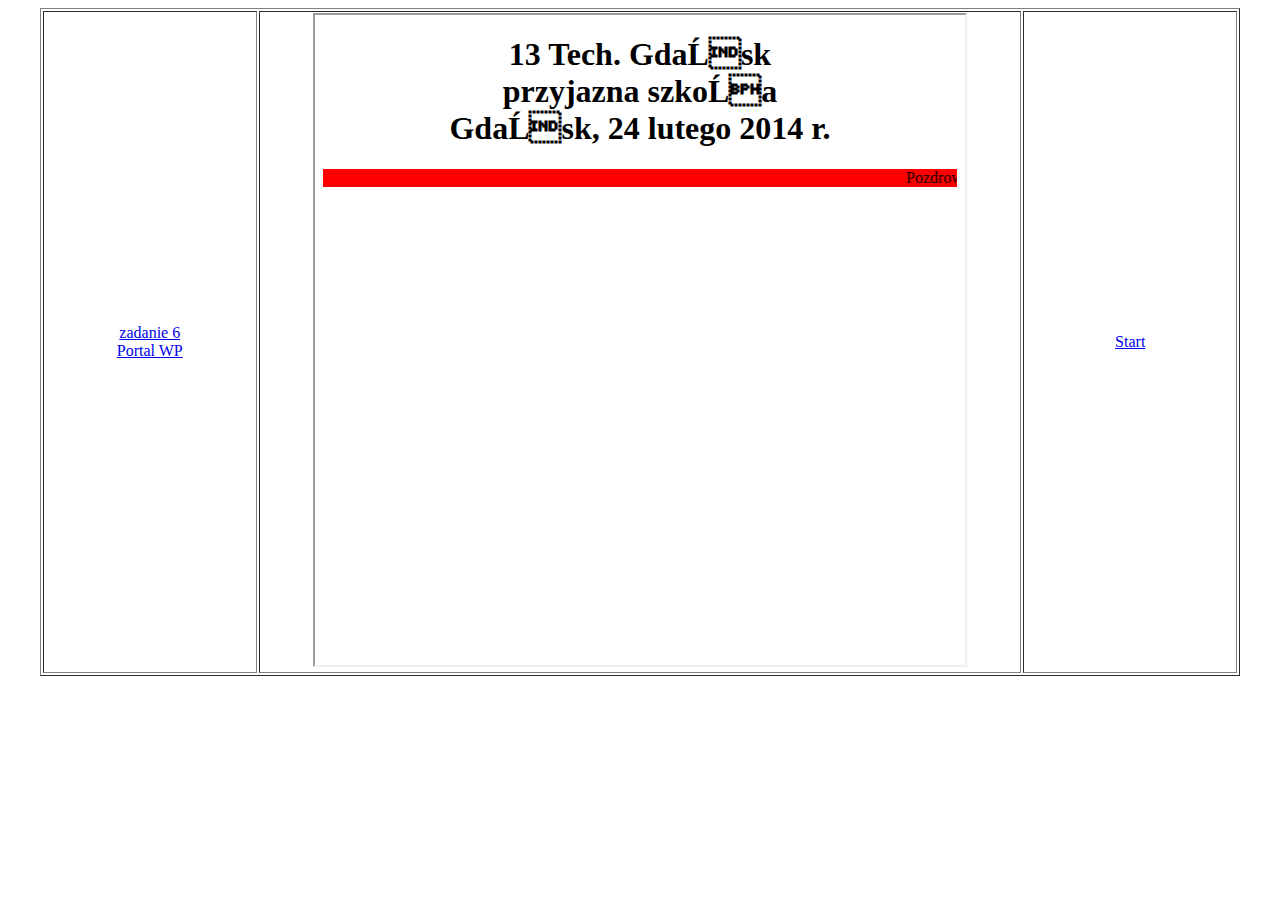
<file: index.html>
<!DOCTYPE html>
<html lang="pl-PL">
<html>
<head>
<META HTTP-EQUIV="content-type" CONTENT="text/html; CHARSET=iso-8859-2">
</head>
<body>
<table width=95% border="1" align="center">
 <tr>
 <td width=18% align=center>
 <a href="redz_z6.html" target="strony">zadanie 6</a>
 <br>
 <a href="http://www.wp.pl" target="strony">Portal WP</a>
 </td>
 <td align=center><iframe width=650 height=650 name="strony" src="start.html" border="0"></iframe>
 </td>
 <td width=18% align=center><a href="start.html" target="strony">Start</a>
 </td>
 </tr>
</table>
</body>
</html>
</file>
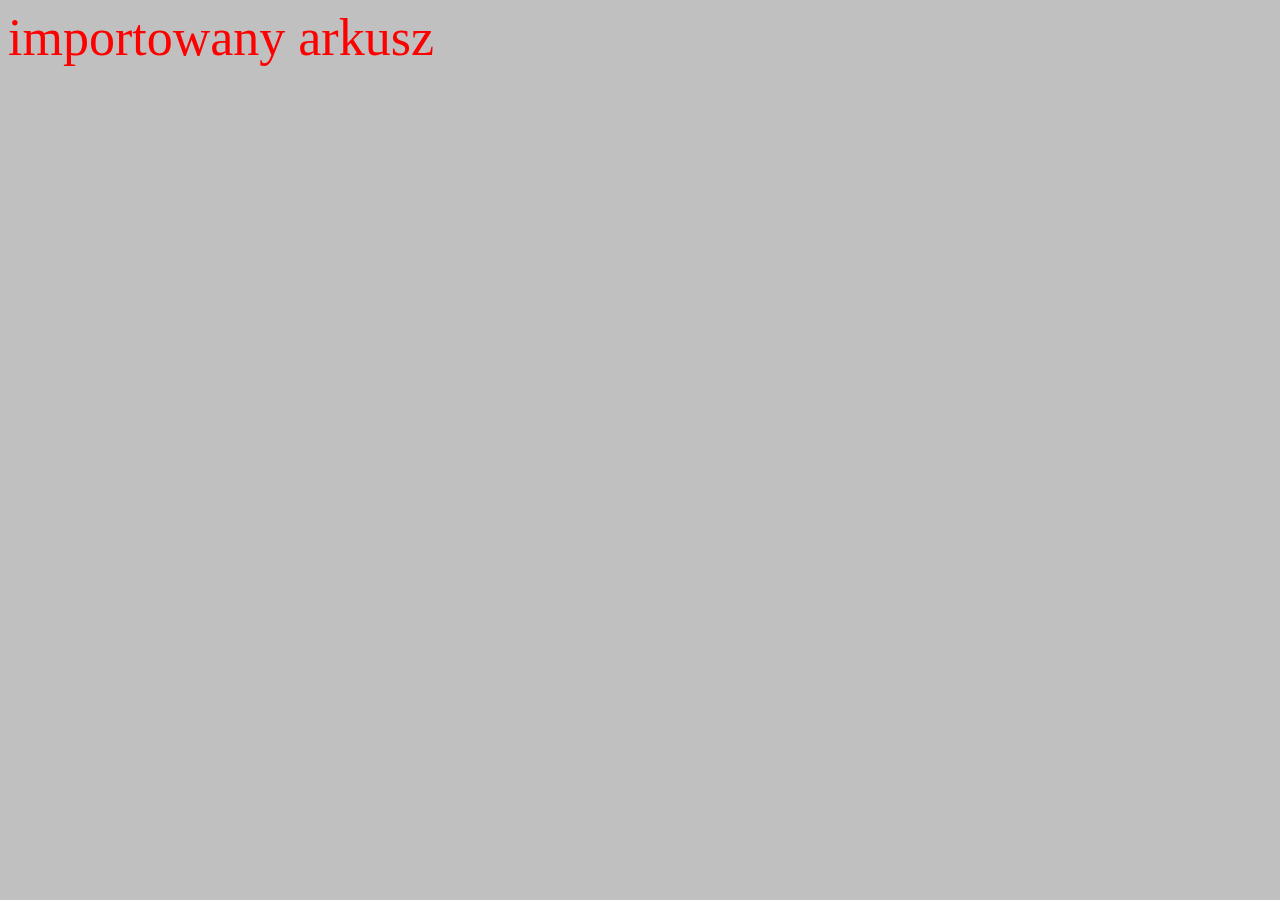
<file: redz_5_1.html>
<html>
<head>
<title>styl zewnetrzne</title>
<meta http-equiv="Content-Type" content="text/html; charset=utf-8">
<!-- importowany -->
 <style>
 @import url("redz_5_1.css");
 </style>
</head>
<body bgcolor="silver">
 <p>importowany arkusz</p>
 </body>
</html>
</file>
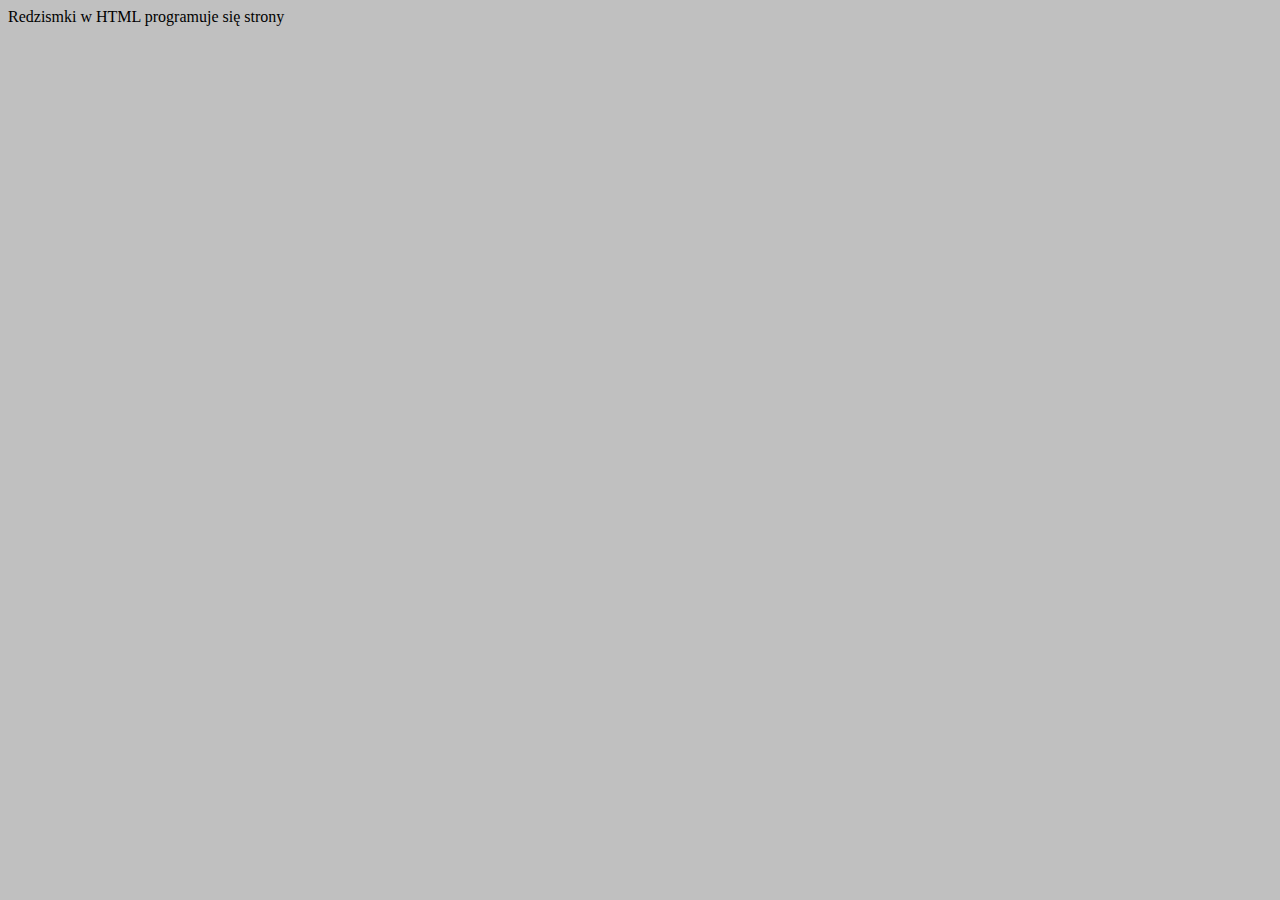
<file: redz_z5_2.html>
<html>
<head>
<title>styl zewnetrzny</title>
<meta http-equiv="Content-Type" content="text/html; charset=utf-8">
<!-- zewnetrzne -->
 <LINK href="C:\Users\2G2_Redzimski\Desktop\Alan\Witryny i aplikacje\CSS\redz_z5_2.css" rel="stylesheet" 
type="text/CSS">
</head>
<body bgcolor="silver">
 <p>Redzismki w HTML programuje się strony</p>
 </body>
</html>
</file>
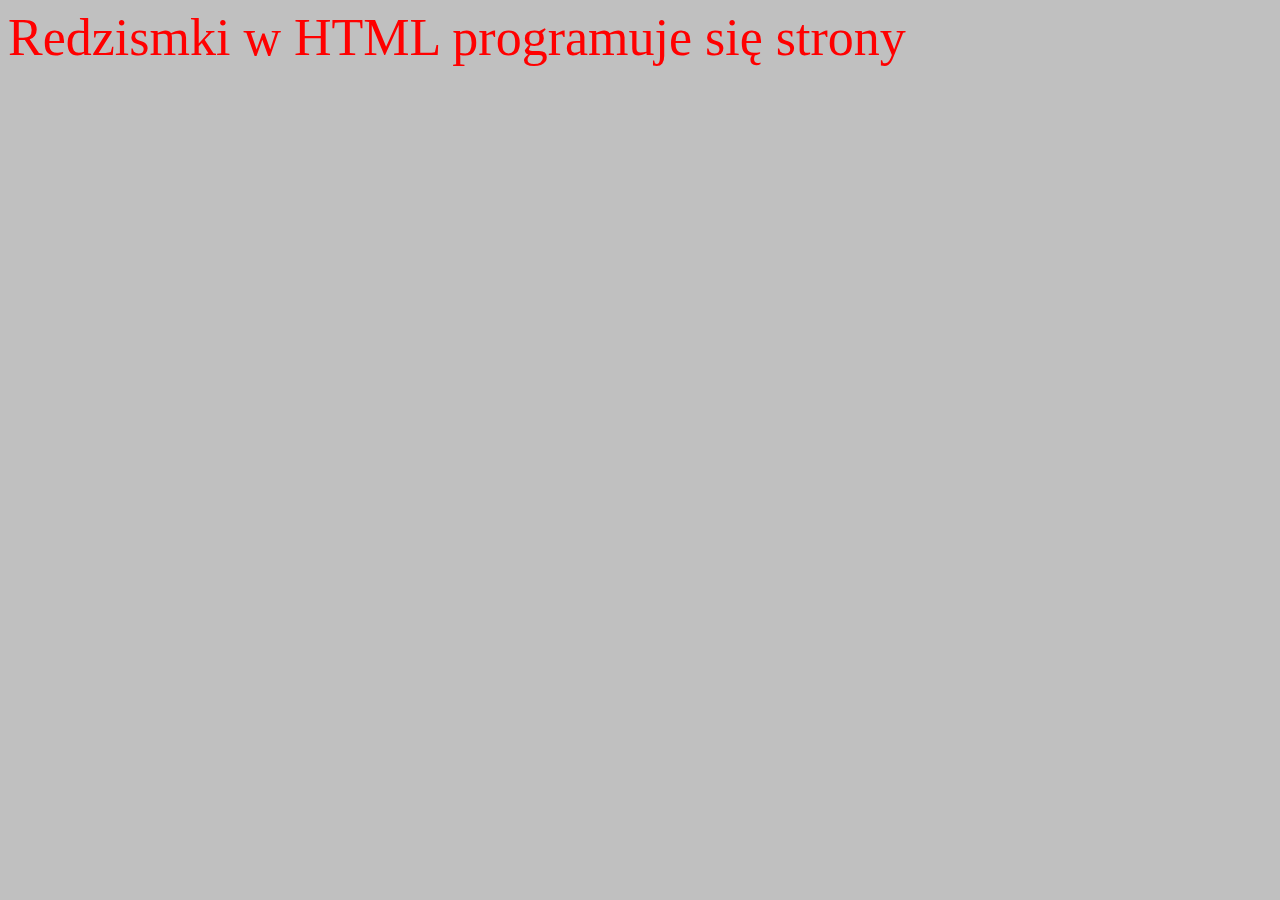
<file: redz_z5_3.html>
<html>
<head>
<title>styl zewnetrzne</title>
<meta http-equiv="Content-Type" content="text/html; charset=utf-8">
<!-- wewnetrzny -->
 <style>
 p {
 color: red;
 font-size: 52px;
 }
</style>
</head>
<body bgcolor="silver">
<p>Redzismki w HTML programuje się strony</p>
 </body>
</html>
</file>
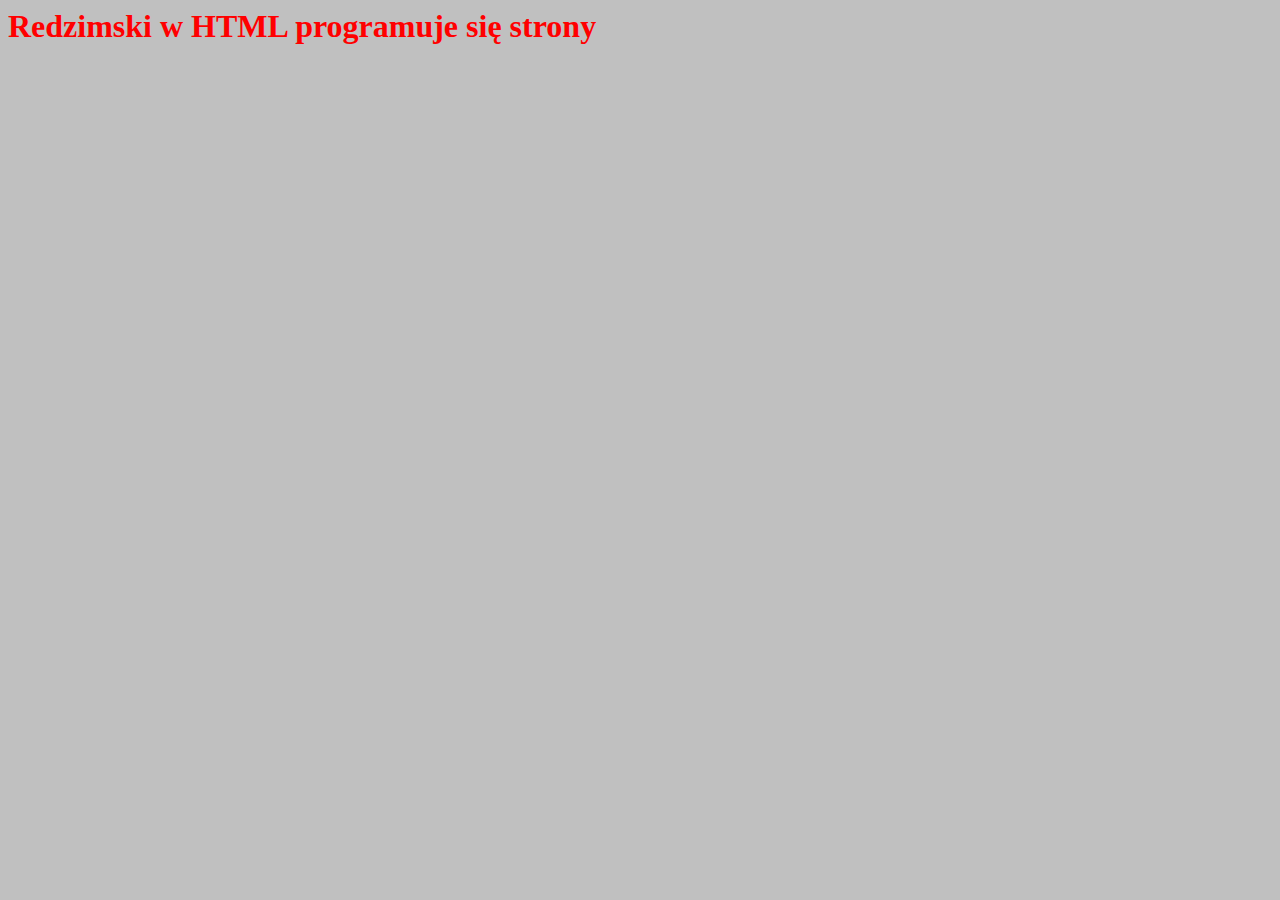
<file: redz_z5_4.html>
<html>
<head>
<title>styl zewnetrzne</title>
<meta http-equiv="Content-Type" content="text/html; charset=utf-8">
<!-- liniowy -->
</head>
<body bgcolor="silver">
 <p><h1 style="color: red;font-size: 50 px;"> Redzimski w HTML programuje się strony </h1></p>
 </body>
</html>
</file>
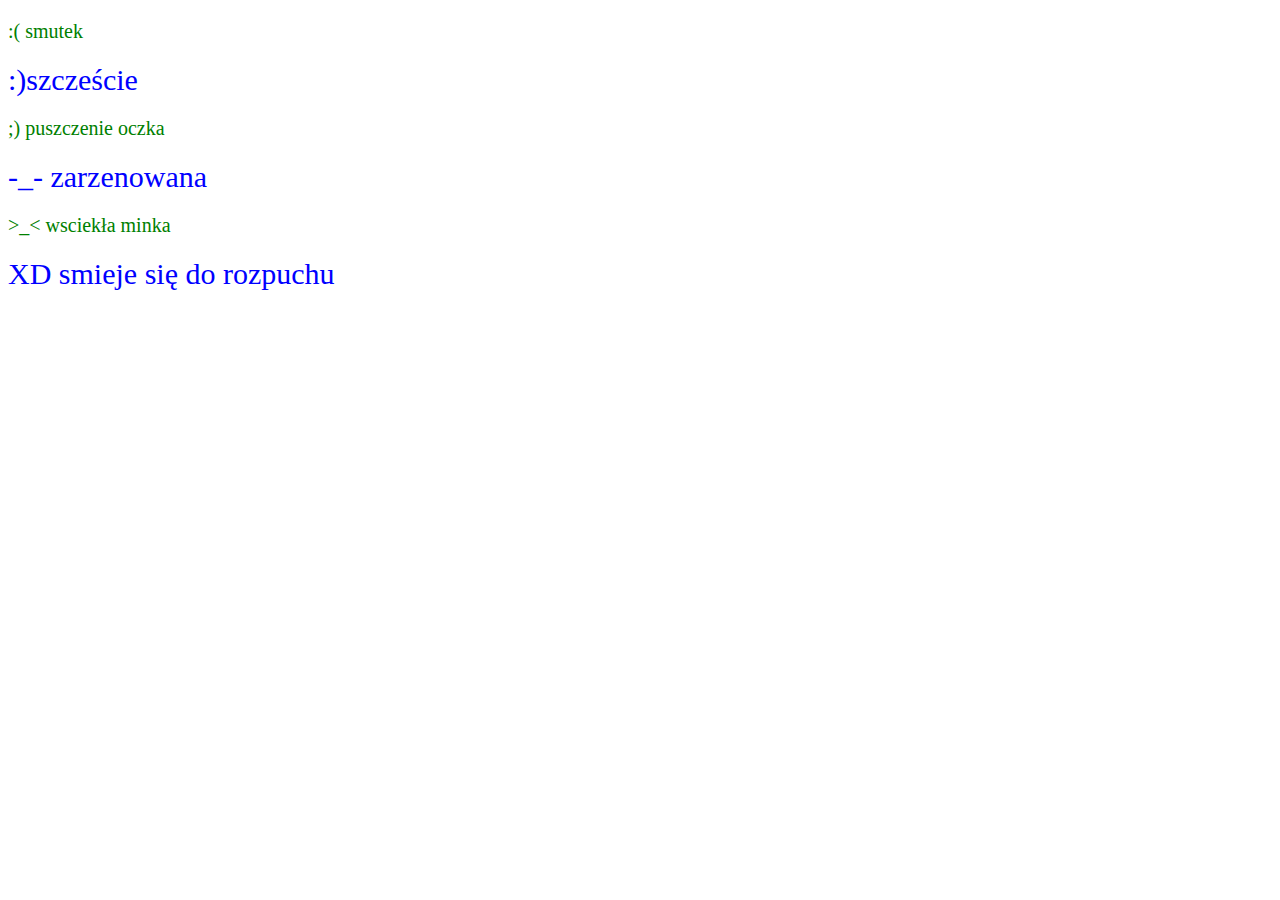
<file: redz_z6.html>
<!DOCTYPE html>
<html lang="pl-PL">
<html>
<head>
<meta http-equiv="Content-Type" content="text/html; charset=utf-8">
<title>Zadanie 6</title>
</head>
<style>
@import url("redz_z6.css");
</style>
<body>
    <p> :( smutek  </p>
    :)szczeście  
    <p> ;) puszczenie oczka </p> 
     -_- zarzenowana   
    <p> >_< wsciekła minka  </p> 
     XD smieje się do rozpuchu  
</body>
</html>
</file>
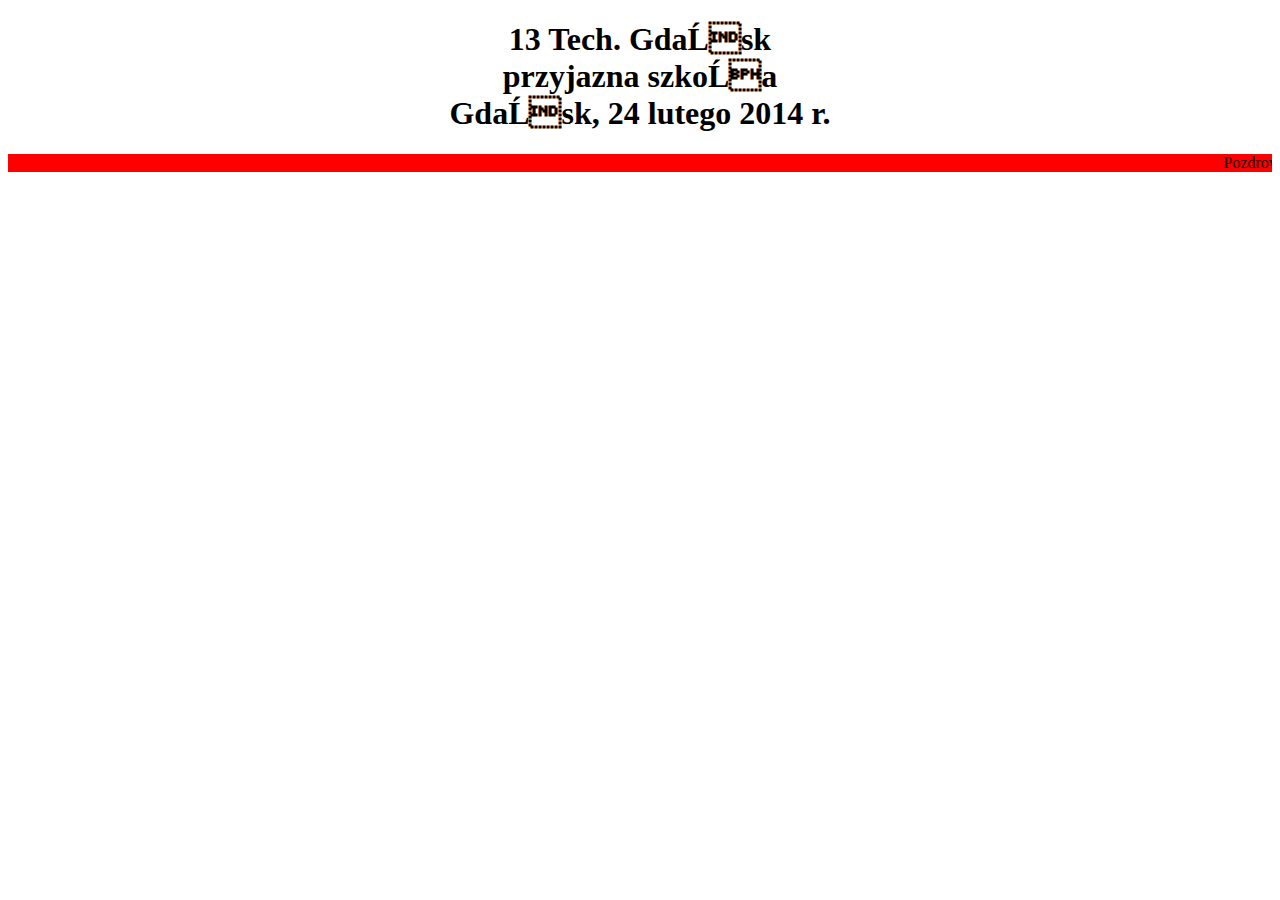
<file: start.html>
<!DOCTYPE html>
<html lang="pl-PL">
<html>
 <head>
 <META HTTP-EQUIV="content-type" CONTENT="text/html; CHARSET=iso-8859-2">
 </head>
<body>
 <h1 align="center">13 Tech. Gdańsk<br>przyjazna szkoła<br>Gdańsk, 24 lutego 2014 r.</h1>
 <marquee bgcolor="red">Pozdrowienia</marquee>
</body>
</html>
</file>
